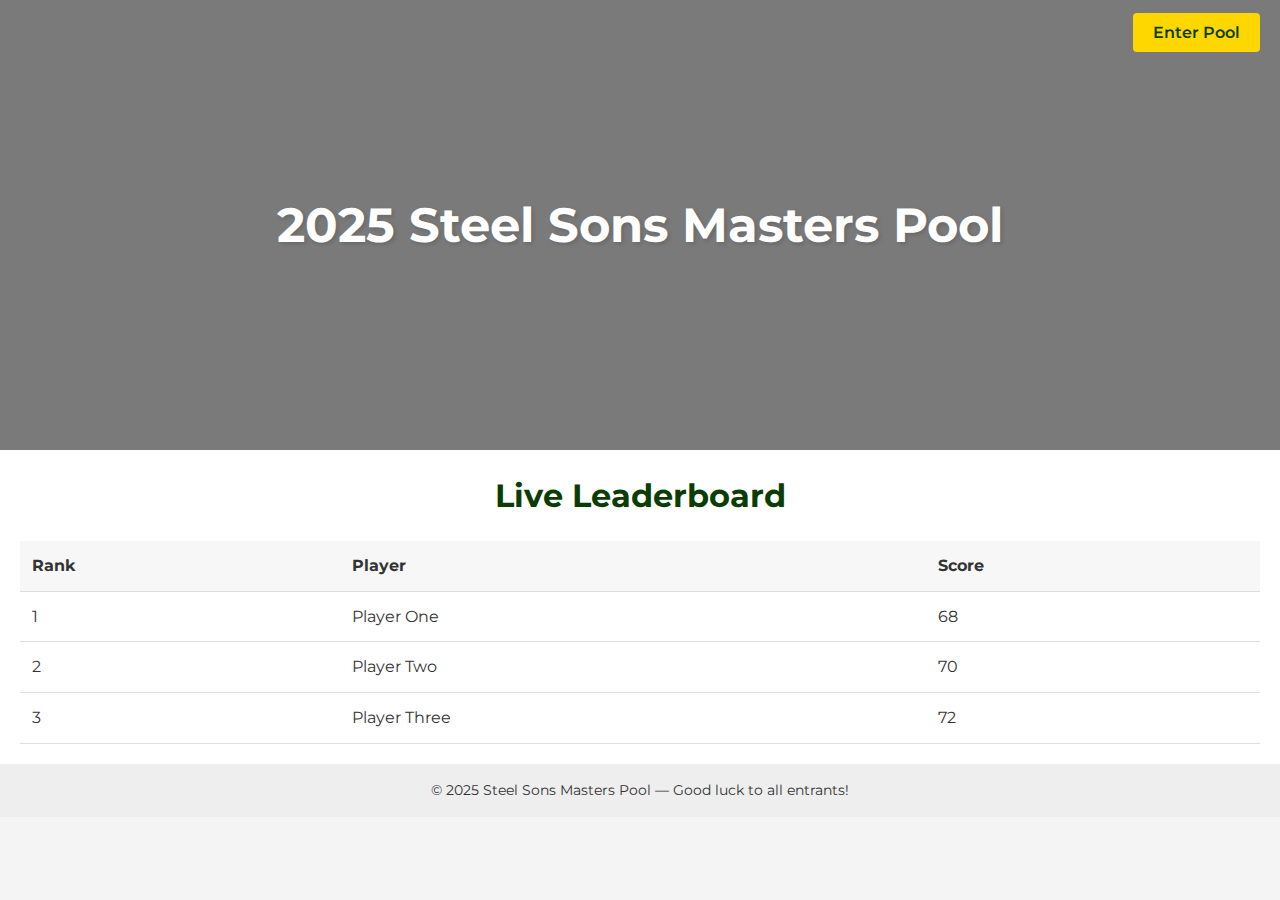
<file: index.html>
<!DOCTYPE html>
<html lang="en">
<head>
  <meta charset="UTF-8">
  <title>2025 Steel Sons Masters Pool</title>
  <meta name="viewport" content="width=device-width, initial-scale=1">
  <!-- Google Fonts -->
  <link href="https://fonts.googleapis.com/css2?family=Montserrat:wght@400;600&display=swap" rel="stylesheet">
  <style>
    :root {
      --primary: #0B3D02; /* deep green */
      --secondary: #FFD700; /* gold */
      --white: #fff;
      --dark: #333;
      --overlay: rgba(0, 0, 0, 0.5);
      --shadow: rgba(0,0,0,0.15);
    }
    * {
      box-sizing: border-box;
      margin: 0;
      padding: 0;
    }
    body {
      font-family: 'Montserrat', sans-serif;
      background: #f4f4f4;
      color: var(--dark);
      line-height: 1.6;
    }
    /* Main Container */
    .container {
      max-width: 1100px;
      margin: 0 auto;
      background: var(--white);
      border: 1px solid #ddd;
      border-radius: 8px;
      overflow: hidden;
      display: flex;
      flex-wrap: wrap;
    }
    /* Hero Section */
    header {
      position: relative;
      width: 100%;
      height: 50vh;
      background: url('https://source.unsplash.com/1600x900/?golf') no-repeat center/cover;
    }
    header::before {
      content: "";
      position: absolute;
      inset: 0;
      background: var(--overlay);
    }
    header h1 {
      position: relative;
      text-align: center;
      top: 50%;
      transform: translateY(-50%);
      color: var(--white);
      font-size: 3rem;
      text-shadow: 2px 2px 4px var(--shadow);
    }
    nav {
      position: absolute;
      top: 20px;
      right: 20px;
      z-index: 2;
    }
    nav a {
      text-decoration: none;
      color: var(--primary);
      background: var(--secondary);
      padding: 10px 20px;
      border-radius: 4px;
      font-weight: 600;
      transition: background 0.3s;
    }
    nav a:hover {
      background: #e6c200;
    }
    /* Form Section */
    .form-section {
      width: 100%;
      padding: 20px;
      background: var(--white);
      color: var(--primary);
    }
    .form-section h2 {
      text-align: center;
      margin-bottom: 20px;
      color: var(--primary);
    }
    .form-field {
      display: flex;
      align-items: center;
      margin-bottom: 15px;
    }
    .form-field label {
      width: 100px;
      font-weight: 600;
      color: var(--primary);
    }
    .form-field input {
      flex: 1;
      padding: 10px;
      border: 1px solid #ccc;
      border-radius: 4px;
    }
    .form-field button.small-btn {
      margin-left: 10px;
      padding: 10px 16px;
      background: var(--secondary);
      border: none;
      border-radius: 4px;
      cursor: pointer;
      color: var(--primary);
      font-size: 0.9rem;
      transition: background 0.3s;
    }
    .form-field button.small-btn:hover {
      background: #e6c200;
    }
    .submit-btn {
      background: var(--secondary);
      color: var(--primary);
      border: none;
      padding: 12px 20px;
      font-size: 1rem;
      border-radius: 4px;
      cursor: pointer;
      transition: background 0.3s;
      width: 100%;
      margin-top: 20px;
    }
    .submit-btn:hover {
      background: #e6c200;
    }
    .team-container {
      margin-top: 20px;
      border: 1px solid #ddd;
      padding: 15px;
      border-radius: 8px;
      background: #fafafa;
    }
    .team-container h3 {
      color: var(--primary);
      margin-bottom: 10px;
    }
    .salary-total {
      margin-top: 10px;
      font-weight: 600;
      color: var(--primary);
    }
    /* Leaderboard Section */
    .leaderboard-section {
      padding: 20px;
      background: var(--white);
    }
    .leaderboard-section h2 {
      text-align: center;
      margin-bottom: 20px;
      color: var(--primary);
      font-size: 2rem;
    }
    .leaderboard-table {
      width: 100%;
      border-collapse: collapse;
    }
    .leaderboard-table th, .leaderboard-table td {
      padding: 12px;
      border-bottom: 1px solid #ddd;
      text-align: left;
    }
    .leaderboard-table th {
      background: #f7f7f7;
    }
    /* Footer */
    footer {
      text-align: center;
      padding: 15px;
      background: #eee;
      font-size: 0.9rem;
      color: var(--dark);
    }
    /* Responsive */
    @media (max-width: 768px) {
      header h1 {
        font-size: 2.2rem;
      }
      .form-field label {
        width: 80px;
      }
    }
  </style>
</head>
<body>
  <!-- Hero Section -->
  <header>
    <h1>2025 Steel Sons Masters Pool</h1>
    <nav>
      <a href="https://script.google.com/macros/s/AKfycby7dC7hzFQ16l8tSPF28MAX92ZIB0TRCjfqpjR9ivjhwaFJ5OSjxz8A8qD6Jlnfbjd2gQ/exec" target="_blank">
        Enter Pool
      </a>
    </nav>
  </header>
  
  <!-- Form Section (if needed later) -->
  <!-- For now we'll leave it out since the pool form is on another page -->
  
  <!-- Leaderboard Section -->
  <section class="leaderboard-section">
    <h2>Live Leaderboard</h2>
    <!-- This table is a placeholder. You can later integrate live updates here. -->
    <table class="leaderboard-table">
      <thead>
        <tr>
          <th>Rank</th>
          <th>Player</th>
          <th>Score</th>
        </tr>
      </thead>
      <tbody>
        <tr>
          <td>1</td>
          <td>Player One</td>
          <td>68</td>
        </tr>
        <tr>
          <td>2</td>
          <td>Player Two</td>
          <td>70</td>
        </tr>
        <tr>
          <td>3</td>
          <td>Player Three</td>
          <td>72</td>
        </tr>
      </tbody>
    </table>
  </section>
  
  <!-- Footer -->
  <footer>
    © 2025 Steel Sons Masters Pool — Good luck to all entrants!
  </footer>
</body>
</html>
</file>
